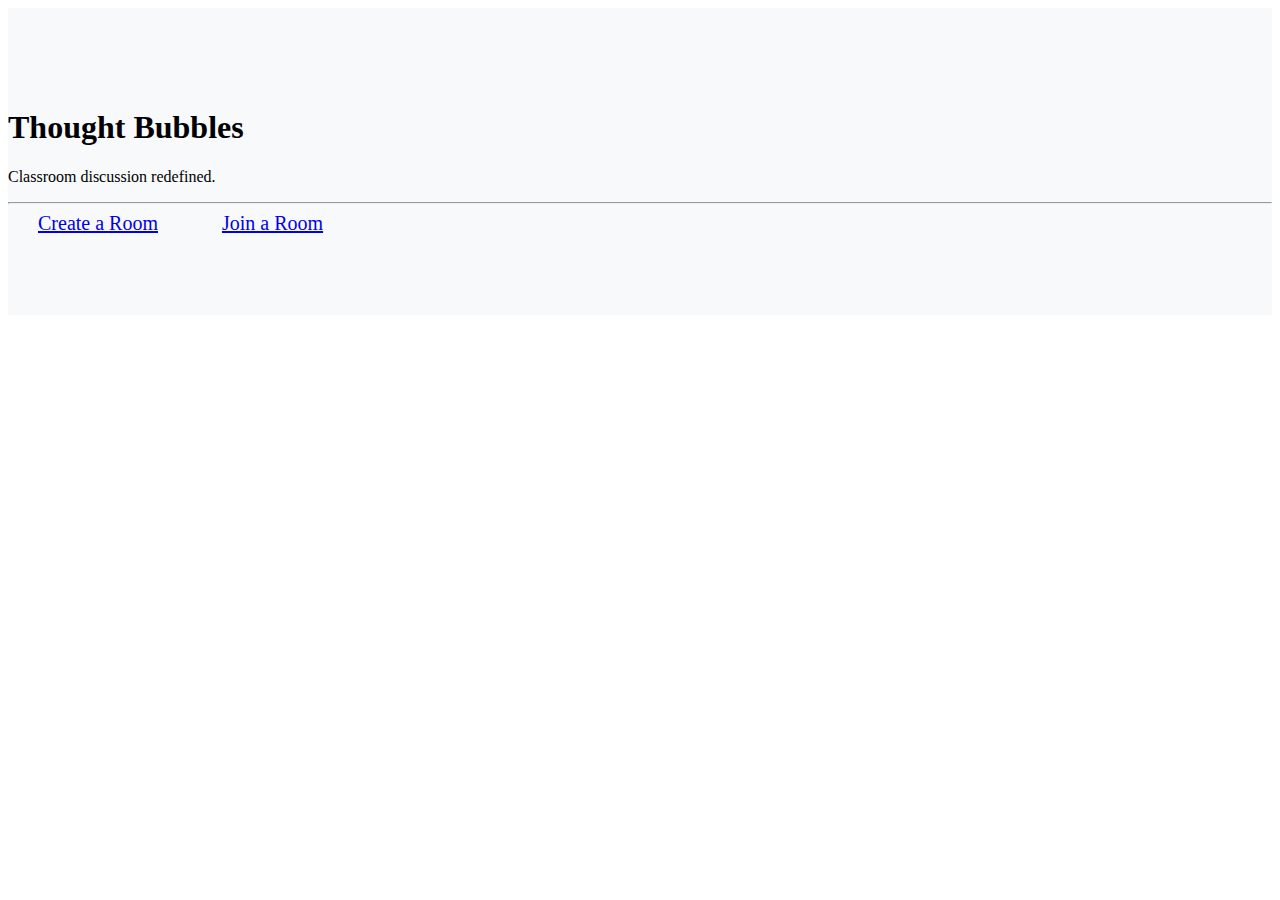
<file: public/index.html>
<!DOCTYPE html>
<html lang="en">
	<head>
		<meta charset="utf-8">
		<meta name="viewport" content="width=device-width, initial-scale=1, shrink-to-fit=no">
		<link rel="stylesheet" href="https://cdn.jsdelivr.net/npm/bootstrap@4.6.2/dist/css/bootstrap.min.css" integrity="sha384-xOolHFLEh07PJGoPkLv1IbcEPTNtaed2xpHsD9ESMhqIYd0nLMwNLD69Npy4HI+N" crossorigin="anonymous">
		<link rel="stylesheet" href="style.css">
		<title>Thought Bubbles</title>
		
		<!-- Browser Tab Icons -->
		<link rel="icon" type="image/png" rel="noopener" target="_blank" href="../resources/img/icons/favicon.ico">
		<link rel="icon" type="image/png" sizes="16x16" rel="noopener" target="_blank" href="../resources/img/icons/favicon-16x16.png">
		<link rel="icon" type="image/png" sizes="32x32" rel="noopener" target="_blank" href="../resources/img/icons/favicon-32x32.png">
		<link rel="apple-touch-icon" sizes="180x180" rel="noopener" target="_blank" href="../resources/img/icons/apple-touch-icon.png">
		<link rel="icon" type="image/png" sizes="192x192" rel="noopener" target="_blank" href="../resources/img/icons/android-chrome-192x192.png">
		<link rel="icon" type="image/png" sizes="512x512" rel="noopener" target="_blank" href="../resources/img/icons/android-chrome-512x512.png">
	</head>

	<body>
		<div class="container-fluid px-0">
			<div class="maintitle text-center">
				<h1 class="display-4">Thought Bubbles</h1>
				<p class="lead">Classroom discussion redefined.</p>
				<hr class="my-4">
				<a class="btn btn-primary btn-lg mr-4" href="teacher_view/create_room.html" role="button" id="createRoomBtn">Create a Room</a>
				<a class="btn btn-secondary btn-lg" href="student_view/joinroomclient.php" role="button" id="joinRoomBtn">Join a Room</a>
			</div>
		</div>

		<script src="https://cdn.jsdelivr.net/npm/jquery@3.5.1/dist/jquery.min.js"></script>
		<script src="https://cdn.jsdelivr.net/npm/bootstrap@4.6.2/dist/js/bootstrap.bundle.min.js" integrity="sha384-Fy6S3B9q64WdZWQUiU+q4/2Lc9npb8tCaSX9FK7E8HnRr0Jz8D6OP9dO5Vg3Q9ct" crossorigin="anonymous"></script>
	</body>
</html>
</file>
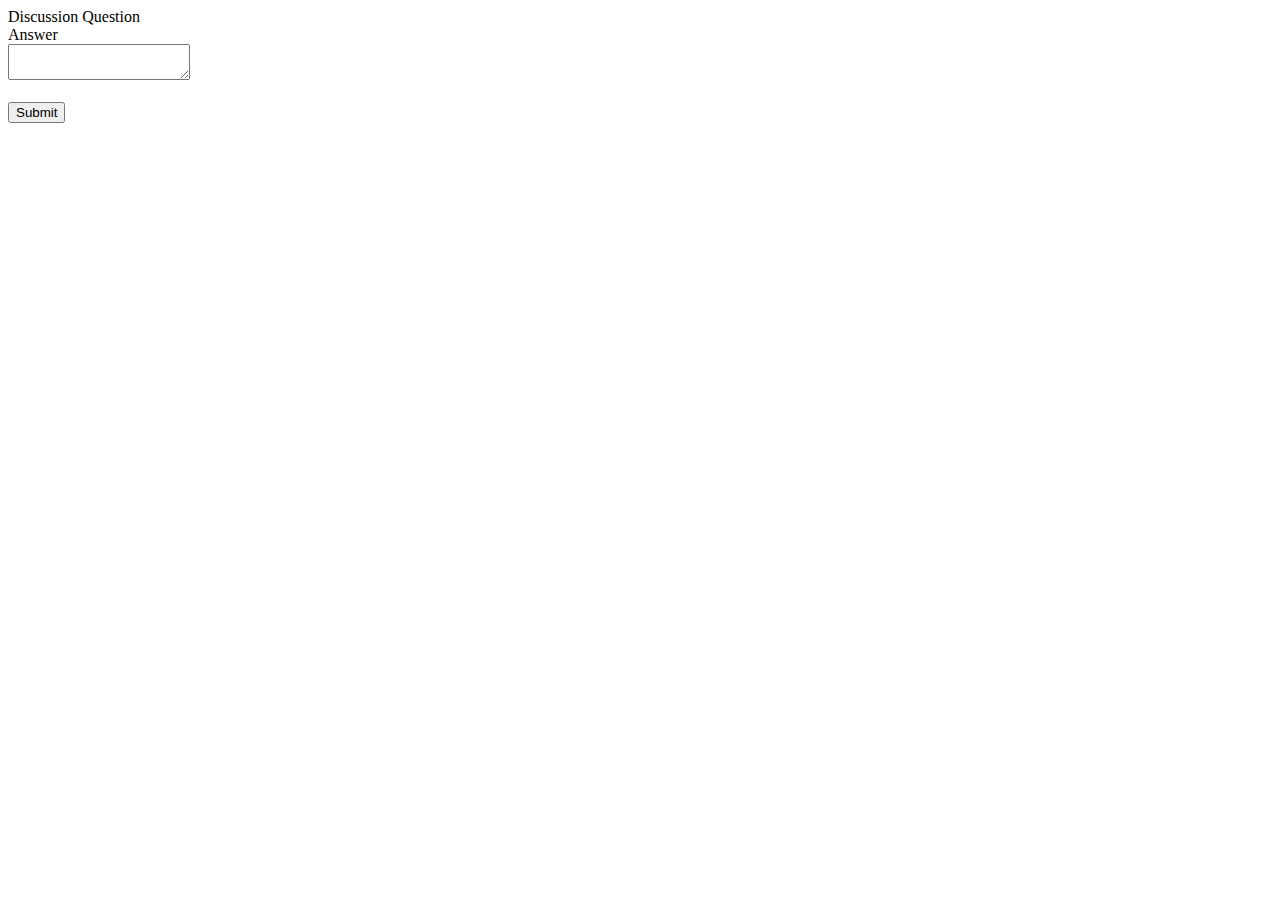
<file: debug/answer_discussion.html>
<!DOCTYPE html>
<html lang="en">
	<head>
		<meta charset="utf-8" />
		<meta
			name="viewport"
			content="width=device-width, initial-scale=1, shrink-to-fit=no"
		/>
		<link
			rel="stylesheet"
			href="https://cdn.jsdelivr.net/npm/bootstrap@4.6.2/dist/css/bootstrap.min.css"
			integrity="sha384-xOolHFLEh07PJGoPkLv1IbcEPTNtaed2xpHsD9ESMhqIYd0nLMwNLD69Npy4HI+N"
			crossorigin="anonymous"
		/>
		<link rel="stylesheet" href="../style.css" />
		<title>Thought Bubbles</title>
	</head>
	<body>
		<div class="col d-flex justify-content-center align-items-center">
			<div class="container">
				<div class="row gy-5 d-flex justify-content-center align-items-center">
					<div class="col-12 col-md-8 col-lg-6 col-xl-5">
						<div class="card text-center mb-3">
							<div class="card-header">Discussion Question</div>
							<div class="card-body"></div>
						</div>
					</div>
				</div>
				<div class="row gy-5 d-flex justify-content-center align-items-center">
					<div class="col-12 col-md-8 col-lg-6 col-xl-5">
						<div class="card text-center mb-3">
							<div class="card-header">Answer</div>
							<div class="card-body">
								<div class="input-group">
									<textarea class="form-control"></textarea>
								</div>
								<br />
								<div
									class="row gap-2 justify-content-center align-items-center"
								>
									<button class="btn btn-primary" type="button">Submit</button>
								</div>
							</div>
						</div>
					</div>
				</div>
			</div>
		</div>
	</body>
</html>
</file>
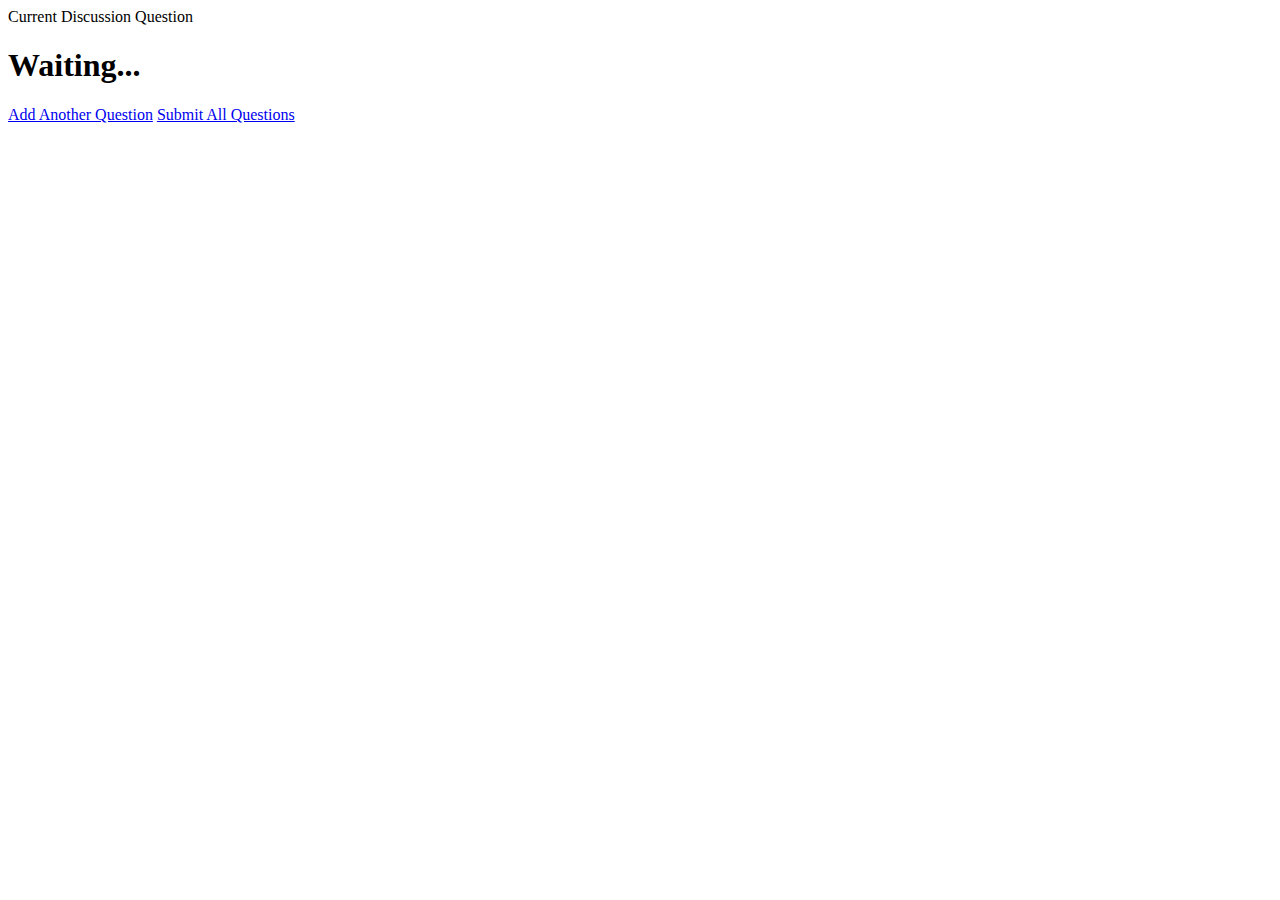
<file: public/server/server.html>
<!DOCTYPE html>
<html lang="en">
<head>
	<meta charset="utf-8">
	<meta name="viewport" content="width=device-width, initial-scale=1, shrink-to-fit=no">
	<link rel="stylesheet" href="https://cdn.jsdelivr.net/npm/bootstrap@4.6.2/dist/css/bootstrap.min.css" integrity="sha384-xOolHFLEh07PJGoPkLv1IbcEPTNtaed2xpHsD9ESMhqIYd0nLMwNLD69Npy4HI+N" crossorigin="anonymous">
	<link rel="stylesheet" href="../style.css">
	<title>Thought Bubbles</title>
	
	<!-- Browser Tab Icons -->
	<link rel="icon" type="image/png" rel="noopener" target="_blank" href="../resources/img/icons/favicon.ico">
	<link rel="icon" type="image/png" sizes="16x16" rel="noopener" target="_blank" href="../resources/img/icons/favicon-16x16.png">
	<link rel="icon" type="image/png" sizes="32x32" rel="noopener" target="_blank" href="../resources/img/icons/favicon-32x32.png">
	<link rel="apple-touch-icon" sizes="180x180" rel="noopener" target="_blank" href="../resources/img/icons/apple-touch-icon.png">
	<link rel="icon" type="image/png" sizes="192x192" rel="noopener" target="_blank" href="../resources/img/icons/android-chrome-192x192.png">
	<link rel="icon" type="image/png" sizes="512x512" rel="noopener" target="_blank" href="../resources/img/icons/android-chrome-512x512.png">
</head>
<body>
	<div class='container-fluid'>
		<div class="card text-center">
			<div class="card-header">
				Current Discussion Question
			</div>
			<div class="card-body">
				<h1 class="card-title" id="qtitle">Waiting...</h5>
				<!-- <p class="card-text">[extra clarification (optional)]</p> -->
			</div>
			<div class="card-footer text-muted">
				<a href="#" class="btn btn-secondary">Add Another Question</a>
				<a href="#" class="btn btn-primary">Submit All Questions</a>
			</div>
		</div>
	</div>
</body>
</html>
</file>
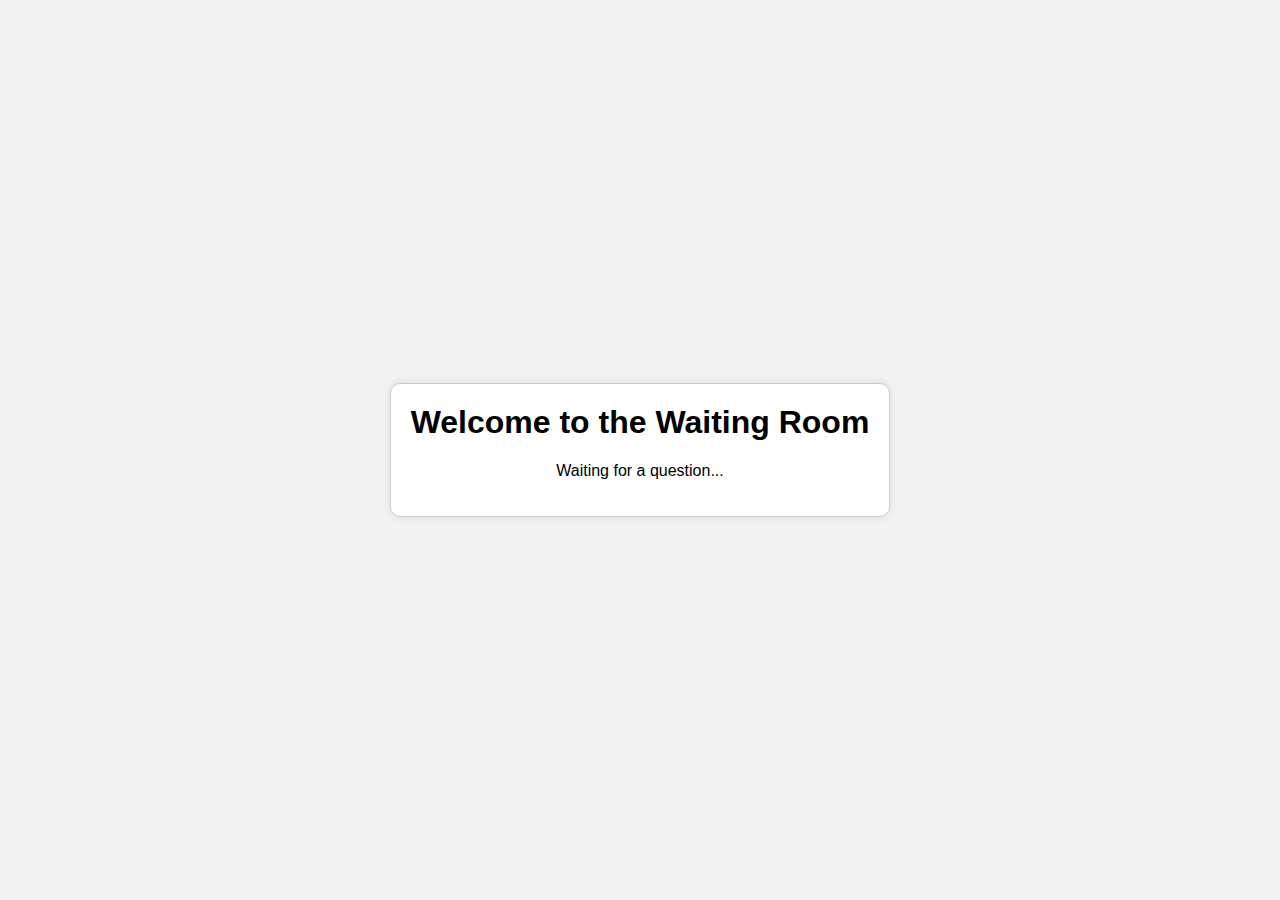
<file: public/student_view/waitingroom.html>
<!DOCTYPE html>
<html lang="en">
<head>
  <meta charset="UTF-8">
  <meta name="viewport" content="width=device-width, initial-scale=1.0">
  <title>Waiting Room</title>
  <style>
    body {
      font-family: Arial, sans-serif;
      background-color: #f3f3f3;
      margin: 0;
      padding: 0;
      display: flex;
      justify-content: center;
      align-items: center;
      height: 100vh;
    }
    .container {
      text-align: center;
      padding: 20px;
      border: 1px solid #ccc;
      border-radius: 10px;
      background-color: #fff;
      box-shadow: 0 0 10px rgba(0, 0, 0, 0.1);
    }
    h1 {
      margin-top: 0;
    }
  </style>
</head>
<body>
  <div class="container">
    <h1>Welcome to the Waiting Room</h1>
    <p>Waiting for a question...</p>
  </div>
</body>
</html>
</file>
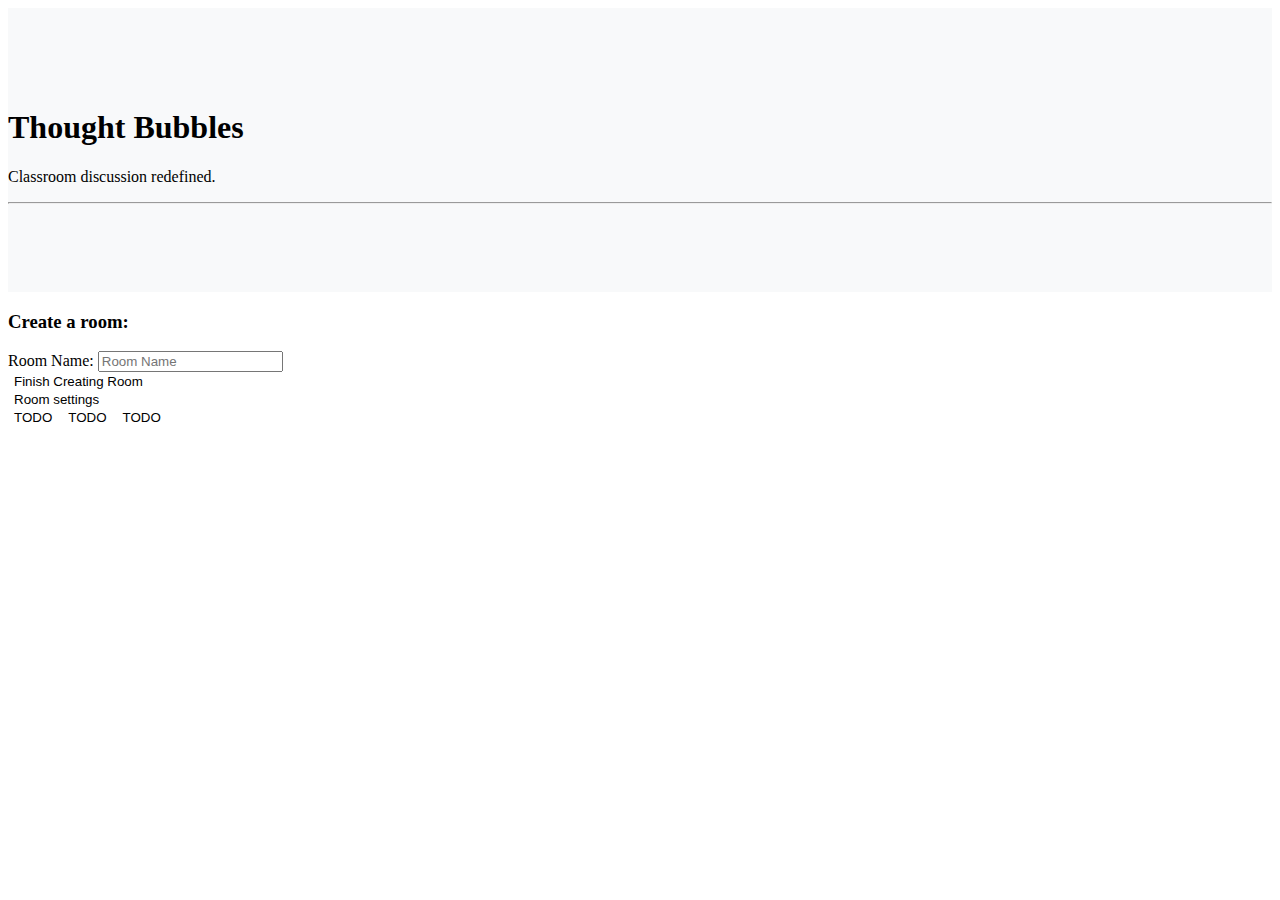
<file: public/teacher_view/create_room.html>
<!DOCTYPE html>
<head lang="en">
    <meta charset="utf-8">
    <meta name="viewport" content="width=device-width, initial-scale=1, shrink-to-fit=no">
    <link rel="stylesheet" href="https://cdn.jsdelivr.net/npm/bootstrap@4.6.2/dist/css/bootstrap.min.css" integrity="sha384-xOolHFLEh07PJGoPkLv1IbcEPTNtaed2xpHsD9ESMhqIYd0nLMwNLD69Npy4HI+N" crossorigin="anonymous">
    <link rel="stylesheet" href="../style.css">
    <title>Thought Bubbles</title>
    
    <!-- Browser Tab Icons -->
    <link rel="icon" type="image/png" rel="noopener" target="_blank" href="/favicon.ico">
    <link rel="icon" type="image/png" sizes="16x16" rel="noopener" target="_blank" href="/img/icons/favicon-16x16.png">
    <link rel="icon" type="image/png" sizes="32x32" rel="noopener" target="_blank" href="/img/icons/favicon-32x32.png">
    <link rel="apple-touch-icon" sizes="180x180" rel="noopener" target="_blank" href="/img/icons/apple-touch-icon.png">
    <link rel="icon" type="image/png" sizes="192x192" rel="noopener" target="_blank" href="img/icons/android-chrome-192x192.png">
    <link rel="icon" type="image/png" sizes="512x512" rel="noopener" target="_blank" href="img/icons/android-chrome-512x512.png">
</head>

<body>
    <div class="container-fluid px-0">
      <div class="maintitle text-center">
        <h1 class="display-4">Thought Bubbles</h1>
        <p class="lead">Classroom discussion redefined.</p>
        <hr class="my-4">
      </div>
    </div>
    <div class="container">
      <h3>Create a room:</h3>
      <div>
        <form method="post" action="server.php">
          <div class="form-group">
            <label for="roomName">Room Name: </label>
            <input class="form-control"  type="text" name="session_name" id="sessionName" placeholder="Room Name" required>
          </div>
          <button class="btn btn-primary mr-4" type="submit" id="finalizeRoomBtn">Finish Creating Room</button>
        </form>
      </div>
    </div>
    <div class="container">
      <div class="dropdown">
        <button class="btn btn-secondary dropdown-toggle mr-4" type="button" id="dropdownMenuButton" data-toggle="dropdown" aria-haspopup="true" aria-expanded="false">
          Room settings
        </button>
        <div class="dropdown-menu" aria-labelledby="dropdownMenuButton">
          <button class="dropdown-item">TODO</button>
          <button class="dropdown-item">TODO</button>
          <button class="dropdown-item">TODO</button>
        </div>
      </div>
    </div>
    <script src="https://cdn.jsdelivr.net/npm/jquery@3.5.1/dist/jquery.slim.min.js" integrity="sha384-DfXdz2htPH0lsSSs5nCTpuj/zy4C+OGpamoFVy38MVBnE+IbbVYUew+OrCXaRkfj" crossorigin="anonymous"></script>
		<script src="https://cdn.jsdelivr.net/npm/bootstrap@4.6.2/dist/js/bootstrap.bundle.min.js" integrity="sha384-Fy6S3B9q64WdZWQUiU+q4/2Lc9npb8tCaSX9FK7E8HnRr0Jz8D6OP9dO5Vg3Q9ct" crossorigin="anonymous"></script>
</body>
</file>
<file: public/style.css>
/* Overrides for existing Bootstrap CSS */
.btn-lg {
  padding: 15px 30px;
  font-size: 20px;
}


/* Unique CSS */
.maintitle {
  background-color: #f8f9fa;
  padding: 80px 0;
  margin-bottom: 0;
}

.overlay-div {
  position: fixed; 
  top: 0; 
  left: 0; 
  width: 100%; 
  height: 100%;
  background-color: #9c9999; 
  opacity: .8;
  z-index: 4;
}

.overlay-box {
  background-color: #fff; 
  z-index: 5;
  position: fixed;
  top:50%;
  left:50%;
  transform:translate(-50%, -50%);
}

.close {
  position: absolute;
  top: 0;
  right: 0;
  padding: 1rem;
  width: 2rem;
}

.card-header {
  position: relative;
}

button {
  border: none;
  cursor: pointer;
  appearance: none;
  background-color: inherit;
}
</file>
<file: style.css>
/* Overrides for existing Bootstrap CSS */
.btn-lg {
  padding: 15px 30px;
  font-size: 20px;
}


/* Unique CSS */
.maintitle {
  background-color: #f8f9fa;
  padding: 80px 0;
  margin-bottom: 0;
}
</file>
